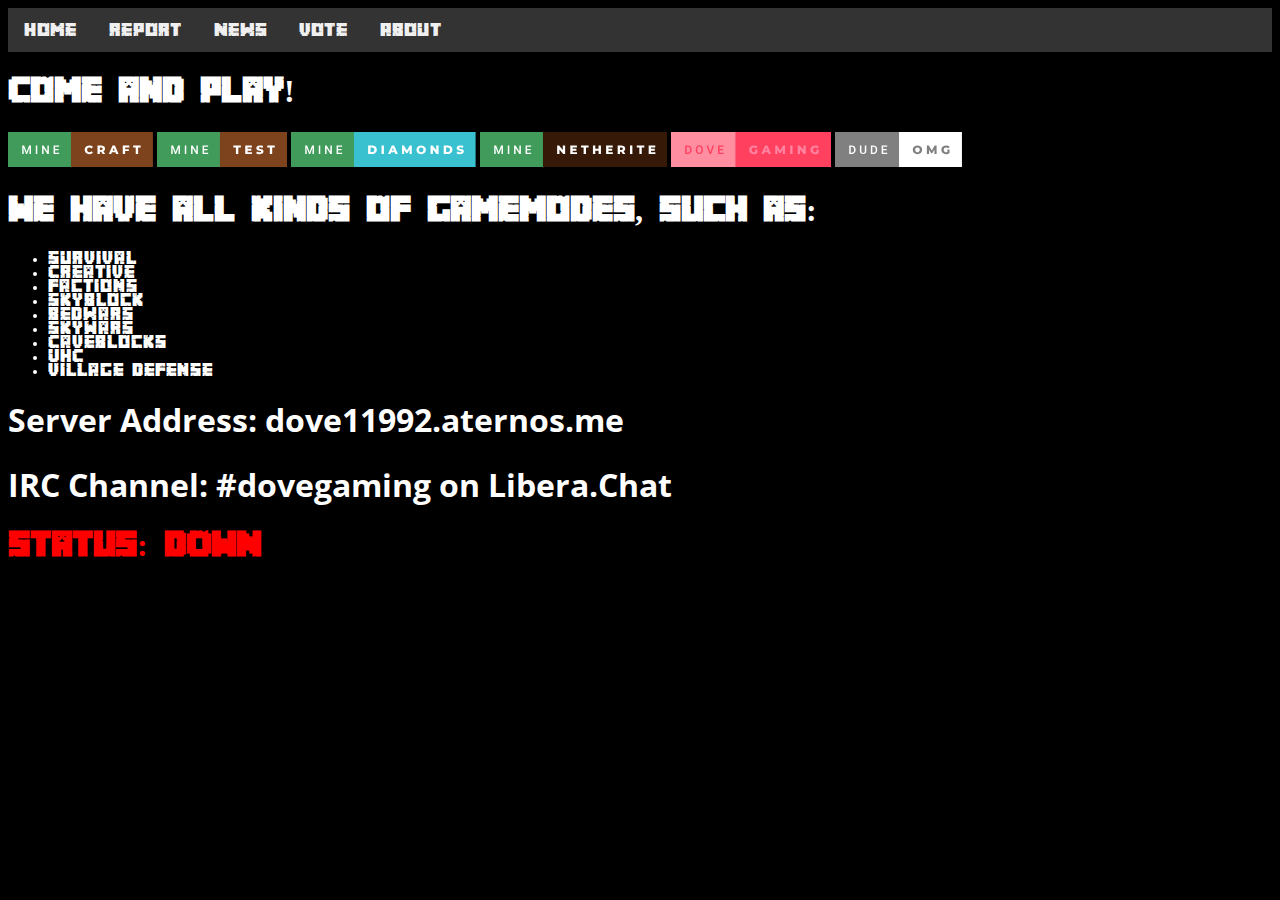
<file: index.html>
<html>
<head>
<title>Dove Gaming</title>
<link rel="preconnect" href="https://fonts.googleapis.com"> 
<link rel="preconnect" href="https://fonts.gstatic.com" crossorigin> 
<link href="https://fonts.googleapis.com/css2?family=Open+Sans:wght@300&display=swap" rel="stylesheet">
<style>
@font-face {
  font-family: 'Minecraft';
  src: url('Minecraft.ttf');
}
.address {
  font-family: 'Open Sans', sans-serif;
}
body {
  background-color: black;
}
h1, a, li {
  font-family: Minecraft;
  color: white;
}
/* https://www.w3schools.com/howto/howto_css_topnav_centered.asp */
nav {
  position: relative;
  background-color: #333333;
  overflow: hidden;
}
a {
  float: left;
  color: #f0f0f0;
  text-align: center;
  padding: 14px 16px;
  text-decoration: none;
  font-size: 17px;
}
a:hover {
  background-color: #dddddd;
  color: black;
}
a.active {
  background-color: #04AA6D;
  color: white;
}
@media screen and (max-width: 600px) {
  a {
    float: none;
    display: block;
  }
}
#status {
  color: red;
}
</style>
</head>
<body>
<nav>
<a href="index.html">Home</a>
<a href="report.html">Report</a>
<a href="news.html">News</a>
<a href="vote.html">Vote</a>
<a href="about.html">About</a>
</nav>
<h1>Come and Play!</h1>
<svg xmlns="http://www.w3.org/2000/svg" width="144.91" height="35" viewBox="0 0 144.91 35"><rect class="svg__rect" x="0" y="0" width="64.95" height="35" fill="#419B5A"/><rect class="svg__rect" x="62.95" y="0" width="81.96" height="35" fill="#7C431C"/><path class="svg__text" d="M15.69 22L14.22 22L14.22 13.47L16.14 13.47L18.60 20.01L21.06 13.47L22.97 13.47L22.97 22L21.49 22L21.49 19.19L21.64 15.43L19.12 22L18.06 22L15.55 15.43L15.69 19.19L15.69 22ZM29.28 22L27.80 22L27.80 13.47L29.28 13.47L29.28 22ZM35.57 22L34.09 22L34.09 13.47L35.57 13.47L39.38 19.54L39.38 13.47L40.85 13.47L40.85 22L39.37 22L35.57 15.95L35.57 22ZM51.17 22L45.59 22L45.59 13.47L51.13 13.47L51.13 14.66L47.08 14.66L47.08 17.02L50.58 17.02L50.58 18.19L47.08 18.19L47.08 20.82L51.17 20.82L51.17 22Z" fill="#FFFFFF"/><path class="svg__text" d="M76.71 17.80L76.71 17.80Q76.71 16.54 77.31 15.54Q77.91 14.55 78.96 13.99Q80.01 13.43 81.33 13.43L81.33 13.43Q82.48 13.43 83.40 13.84Q84.33 14.25 84.94 15.02L84.94 15.02L83.43 16.39Q82.62 15.40 81.45 15.40L81.45 15.40Q80.76 15.40 80.23 15.70Q79.70 16 79.40 16.54Q79.11 17.09 79.11 17.80L79.11 17.80Q79.11 18.51 79.40 19.05Q79.70 19.60 80.23 19.90Q80.76 20.20 81.45 20.20L81.45 20.20Q82.62 20.20 83.43 19.22L83.43 19.22L84.94 20.58Q84.33 21.35 83.41 21.76Q82.48 22.17 81.33 22.17L81.33 22.17Q80.01 22.17 78.96 21.61Q77.91 21.05 77.31 20.05Q76.71 19.06 76.71 17.80ZM91.86 22L89.48 22L89.48 13.60L93.32 13.60Q94.46 13.60 95.30 13.98Q96.14 14.35 96.60 15.06Q97.05 15.76 97.05 16.71L97.05 16.71Q97.05 17.62 96.63 18.30Q96.20 18.98 95.41 19.36L95.41 19.36L97.22 22L94.67 22L93.15 19.77L91.86 19.77L91.86 22ZM91.86 15.47L91.86 17.93L93.17 17.93Q93.91 17.93 94.28 17.61Q94.65 17.29 94.65 16.71L94.65 16.71Q94.65 16.12 94.28 15.79Q93.91 15.47 93.17 15.47L93.17 15.47L91.86 15.47ZM103.26 22L100.83 22L104.54 13.60L106.89 13.60L110.60 22L108.13 22L107.47 20.37L103.92 20.37L103.26 22ZM105.70 15.93L104.61 18.61L106.77 18.61L105.70 15.93ZM117.13 22L114.76 22L114.76 13.60L121.35 13.60L121.35 15.44L117.13 15.44L117.13 17.28L120.84 17.28L120.84 19.12L117.13 19.12L117.13 22ZM127.73 15.48L125.15 15.48L125.15 13.60L132.67 13.60L132.67 15.48L130.11 15.48L130.11 22L127.73 22L127.73 15.48Z" fill="#FFFFFF" x="75.95"/></svg>
<svg xmlns="http://www.w3.org/2000/svg" width="130.37" height="35" viewBox="0 0 130.37 35"><rect class="svg__rect" x="0" y="0" width="64.95" height="35" fill="#419B5A"/><rect class="svg__rect" x="62.95" y="0" width="67.42" height="35" fill="#7C431C"/><path class="svg__text" d="M15.69 22L14.22 22L14.22 13.47L16.14 13.47L18.60 20.01L21.06 13.47L22.97 13.47L22.97 22L21.49 22L21.49 19.19L21.64 15.43L19.12 22L18.06 22L15.55 15.43L15.69 19.19L15.69 22ZM29.28 22L27.80 22L27.80 13.47L29.28 13.47L29.28 22ZM35.57 22L34.09 22L34.09 13.47L35.57 13.47L39.38 19.54L39.38 13.47L40.85 13.47L40.85 22L39.37 22L35.57 15.95L35.57 22ZM51.17 22L45.59 22L45.59 13.47L51.13 13.47L51.13 14.66L47.08 14.66L47.08 17.02L50.58 17.02L50.58 18.19L47.08 18.19L47.08 20.82L51.17 20.82L51.17 22Z" fill="#FFFFFF"/><path class="svg__text" d="M78.93 15.48L76.35 15.48L76.35 13.60L83.87 13.60L83.87 15.48L81.30 15.48L81.30 22L78.93 22L78.93 15.48ZM94.99 22L88.24 22L88.24 13.60L94.83 13.60L94.83 15.44L90.60 15.44L90.60 16.85L94.33 16.85L94.33 18.63L90.60 18.63L90.60 20.17L94.99 20.17L94.99 22ZM99.20 21.24L99.20 21.24L99.98 19.49Q100.55 19.86 101.29 20.09Q102.03 20.32 102.76 20.32L102.76 20.32Q104.12 20.32 104.13 19.64L104.13 19.64Q104.13 19.28 103.74 19.11Q103.35 18.93 102.48 18.74L102.48 18.74Q101.53 18.53 100.89 18.30Q100.26 18.06 99.80 17.55Q99.35 17.03 99.35 16.16L99.35 16.16Q99.35 15.39 99.77 14.77Q100.19 14.15 101.02 13.79Q101.86 13.43 103.07 13.43L103.07 13.43Q103.89 13.43 104.70 13.62Q105.50 13.80 106.12 14.17L106.12 14.17L105.39 15.93Q104.18 15.28 103.05 15.28L103.05 15.28Q102.34 15.28 102.02 15.49Q101.70 15.70 101.70 16.04L101.70 16.04Q101.70 16.37 102.08 16.54Q102.47 16.71 103.32 16.89L103.32 16.89Q104.28 17.10 104.91 17.33Q105.54 17.56 106.00 18.07Q106.46 18.58 106.46 19.46L106.46 19.46Q106.46 20.21 106.05 20.83Q105.63 21.44 104.79 21.80Q103.94 22.17 102.74 22.17L102.74 22.17Q101.72 22.17 100.76 21.92Q99.80 21.67 99.20 21.24ZM112.83 15.48L110.25 15.48L110.25 13.60L117.77 13.60L117.77 15.48L115.21 15.48L115.21 22L112.83 22L112.83 15.48Z" fill="#FFFFFF" x="75.95"/></svg>
<svg xmlns="http://www.w3.org/2000/svg" width="184.6" height="35" viewBox="0 0 184.6 35"><rect class="svg__rect" x="0" y="0" width="64.95" height="35" fill="#419B5A"/><rect class="svg__rect" x="62.95" y="0" width="121.64999999999999" height="35" fill="#3AC1D0"/><path class="svg__text" d="M15.69 22L14.22 22L14.22 13.47L16.14 13.47L18.60 20.01L21.06 13.47L22.97 13.47L22.97 22L21.49 22L21.49 19.19L21.64 15.43L19.12 22L18.06 22L15.55 15.43L15.69 19.19L15.69 22ZM29.28 22L27.80 22L27.80 13.47L29.28 13.47L29.28 22ZM35.57 22L34.09 22L34.09 13.47L35.57 13.47L39.38 19.54L39.38 13.47L40.85 13.47L40.85 22L39.37 22L35.57 15.95L35.57 22ZM51.17 22L45.59 22L45.59 13.47L51.13 13.47L51.13 14.66L47.08 14.66L47.08 17.02L50.58 17.02L50.58 18.19L47.08 18.19L47.08 20.82L51.17 20.82L51.17 22Z" fill="#FFFFFF"/><path class="svg__text" d="M81.11 22L77.14 22L77.14 13.60L81.11 13.60Q82.49 13.60 83.56 14.12Q84.63 14.63 85.22 15.58Q85.80 16.53 85.80 17.80L85.80 17.80Q85.80 19.07 85.22 20.02Q84.63 20.97 83.56 21.48Q82.49 22 81.11 22L81.11 22ZM79.52 15.50L79.52 20.10L81.02 20.10Q82.09 20.10 82.75 19.49Q83.40 18.88 83.40 17.80L83.40 17.80Q83.40 16.72 82.75 16.11Q82.09 15.50 81.02 15.50L81.02 15.50L79.52 15.50ZM92.91 22L90.53 22L90.53 13.60L92.91 13.60L92.91 22ZM99.50 22L97.08 22L100.79 13.60L103.13 13.60L106.84 22L104.38 22L103.72 20.37L100.17 20.37L99.50 22ZM101.94 15.93L100.86 18.61L103.02 18.61L101.94 15.93ZM113.20 22L111.00 22L111.00 13.60L112.96 13.60L115.91 18.45L118.79 13.60L120.74 13.60L120.77 22L118.59 22L118.56 17.55L116.40 21.17L115.35 21.17L113.20 17.67L113.20 22ZM125.50 17.80L125.50 17.80Q125.50 16.55 126.10 15.55Q126.71 14.56 127.77 14.00Q128.84 13.43 130.17 13.43L130.17 13.43Q131.50 13.43 132.56 14.00Q133.62 14.56 134.23 15.55Q134.84 16.55 134.84 17.80L134.84 17.80Q134.84 19.05 134.23 20.04Q133.62 21.04 132.56 21.60Q131.50 22.17 130.17 22.17L130.17 22.17Q128.84 22.17 127.77 21.60Q126.71 21.04 126.10 20.04Q125.50 19.05 125.50 17.80ZM127.90 17.80L127.90 17.80Q127.90 18.51 128.20 19.05Q128.50 19.60 129.02 19.90Q129.53 20.20 130.17 20.20L130.17 20.20Q130.80 20.20 131.32 19.90Q131.84 19.60 132.13 19.05Q132.43 18.51 132.43 17.80L132.43 17.80Q132.43 17.09 132.13 16.54Q131.84 16 131.32 15.70Q130.80 15.40 130.17 15.40L130.17 15.40Q129.53 15.40 129.01 15.70Q128.50 16 128.20 16.54Q127.90 17.09 127.90 17.80ZM141.90 22L139.56 22L139.56 13.60L141.52 13.60L145.23 18.07L145.23 13.60L147.56 13.60L147.56 22L145.60 22L141.90 17.52L141.90 22ZM156.69 22L152.72 22L152.72 13.60L156.69 13.60Q158.07 13.60 159.14 14.12Q160.21 14.63 160.80 15.58Q161.38 16.53 161.38 17.80L161.38 17.80Q161.38 19.07 160.80 20.02Q160.21 20.97 159.14 21.48Q158.07 22 156.69 22L156.69 22ZM155.10 15.50L155.10 20.10L156.60 20.10Q157.67 20.10 158.33 19.49Q158.98 18.88 158.98 17.80L158.98 17.80Q158.98 16.72 158.33 16.11Q157.67 15.50 156.60 15.50L156.60 15.50L155.10 15.50ZM165.53 21.24L165.53 21.24L166.31 19.49Q166.87 19.86 167.61 20.09Q168.36 20.32 169.08 20.32L169.08 20.32Q170.44 20.32 170.45 19.64L170.45 19.64Q170.45 19.28 170.06 19.11Q169.67 18.93 168.80 18.74L168.80 18.74Q167.85 18.53 167.22 18.30Q166.58 18.06 166.13 17.55Q165.67 17.03 165.67 16.16L165.67 16.16Q165.67 15.39 166.09 14.77Q166.51 14.15 167.35 13.79Q168.18 13.43 169.39 13.43L169.39 13.43Q170.21 13.43 171.02 13.62Q171.83 13.80 172.44 14.17L172.44 14.17L171.71 15.93Q170.51 15.28 169.38 15.28L169.38 15.28Q168.67 15.28 168.34 15.49Q168.02 15.70 168.02 16.04L168.02 16.04Q168.02 16.37 168.41 16.54Q168.79 16.71 169.64 16.89L169.64 16.89Q170.60 17.10 171.23 17.33Q171.86 17.56 172.32 18.07Q172.79 18.58 172.79 19.46L172.79 19.46Q172.79 20.21 172.37 20.83Q171.95 21.44 171.11 21.80Q170.27 22.17 169.07 22.17L169.07 22.17Q168.05 22.17 167.09 21.92Q166.12 21.67 165.53 21.24Z" fill="#FFFFFF" x="75.95"/></svg>
<svg xmlns="http://www.w3.org/2000/svg" width="187.22" height="35" viewBox="0 0 187.22 35"><rect class="svg__rect" x="0" y="0" width="64.95" height="35" fill="#419B5A"/><rect class="svg__rect" x="62.95" y="0" width="124.27" height="35" fill="#361A07"/><path class="svg__text" d="M15.69 22L14.22 22L14.22 13.47L16.14 13.47L18.60 20.01L21.06 13.47L22.97 13.47L22.97 22L21.49 22L21.49 19.19L21.64 15.43L19.12 22L18.06 22L15.55 15.43L15.69 19.19L15.69 22ZM29.28 22L27.80 22L27.80 13.47L29.28 13.47L29.28 22ZM35.57 22L34.09 22L34.09 13.47L35.57 13.47L39.38 19.54L39.38 13.47L40.85 13.47L40.85 22L39.37 22L35.57 15.95L35.57 22ZM51.17 22L45.59 22L45.59 13.47L51.13 13.47L51.13 14.66L47.08 14.66L47.08 17.02L50.58 17.02L50.58 18.19L47.08 18.19L47.08 20.82L51.17 20.82L51.17 22Z" fill="#FFFFFF"/><path class="svg__text" d="M79.47 22L77.14 22L77.14 13.60L79.09 13.60L82.80 18.07L82.80 13.60L85.13 13.60L85.13 22L83.18 22L79.47 17.52L79.47 22ZM97.04 22L90.29 22L90.29 13.60L96.88 13.60L96.88 15.44L92.65 15.44L92.65 16.85L96.38 16.85L96.38 18.63L92.65 18.63L92.65 20.17L97.04 20.17L97.04 22ZM103.63 15.48L101.05 15.48L101.05 13.60L108.57 13.60L108.57 15.48L106.01 15.48L106.01 22L103.63 22L103.63 15.48ZM115.32 22L112.94 22L112.94 13.60L115.32 13.60L115.32 16.76L118.56 16.76L118.56 13.60L120.94 13.60L120.94 22L118.56 22L118.56 18.72L115.32 18.72L115.32 22ZM132.84 22L126.10 22L126.10 13.60L132.69 13.60L132.69 15.44L128.45 15.44L128.45 16.85L132.19 16.85L132.19 18.63L128.45 18.63L128.45 20.17L132.84 20.17L132.84 22ZM140.03 22L137.65 22L137.65 13.60L141.49 13.60Q142.63 13.60 143.47 13.98Q144.31 14.35 144.77 15.06Q145.22 15.76 145.22 16.71L145.22 16.71Q145.22 17.62 144.80 18.30Q144.37 18.98 143.58 19.36L143.58 19.36L145.39 22L142.84 22L141.32 19.77L140.03 19.77L140.03 22ZM140.03 15.47L140.03 17.93L141.34 17.93Q142.08 17.93 142.45 17.61Q142.82 17.29 142.82 16.71L142.82 16.71Q142.82 16.12 142.45 15.79Q142.08 15.47 141.34 15.47L141.34 15.47L140.03 15.47ZM152.39 22L150.01 22L150.01 13.60L152.39 13.60L152.39 22ZM159.36 15.48L156.77 15.48L156.77 13.60L164.30 13.60L164.30 15.48L161.73 15.48L161.73 22L159.36 22L159.36 15.48ZM175.41 22L168.67 22L168.67 13.60L175.26 13.60L175.26 15.44L171.02 15.44L171.02 16.85L174.76 16.85L174.76 18.63L171.02 18.63L171.02 20.17L175.41 20.17L175.41 22Z" fill="#FFFFFF" x="75.95"/></svg>
<svg xmlns="http://www.w3.org/2000/svg" width="160.05" height="35" viewBox="0 0 160.05 35"><rect class="svg__rect" x="0" y="0" width="66.43" height="35" fill="#FF8EA0"/><rect class="svg__rect" x="64.43" y="0" width="95.62" height="35" fill="#FF405F"/><path class="svg__text" d="M16.67 22L14.22 22L14.22 13.47L16.74 13.47Q17.87 13.47 18.74 13.97Q19.62 14.48 20.10 15.40Q20.58 16.33 20.58 17.52L20.58 17.52L20.58 17.95Q20.58 19.16 20.10 20.08Q19.61 21.00 18.72 21.50Q17.83 22 16.67 22L16.67 22ZM15.70 14.66L15.70 20.82L16.67 20.82Q17.83 20.82 18.46 20.09Q19.08 19.36 19.09 17.99L19.09 17.99L19.09 17.52Q19.09 16.13 18.49 15.40Q17.89 14.66 16.74 14.66L16.74 14.66L15.70 14.66ZM24.78 18.00L24.78 18.00L24.78 17.52Q24.78 16.28 25.22 15.32Q25.66 14.37 26.47 13.86Q27.27 13.35 28.31 13.35Q29.36 13.35 30.16 13.85Q30.97 14.35 31.41 15.29Q31.85 16.23 31.85 17.48L31.85 17.48L31.85 17.96Q31.85 19.21 31.42 20.16Q30.99 21.10 30.18 21.61Q29.38 22.12 28.33 22.12L28.33 22.12Q27.29 22.12 26.48 21.61Q25.67 21.10 25.22 20.17Q24.78 19.23 24.78 18.00ZM26.26 17.46L26.26 17.96Q26.26 19.36 26.81 20.13Q27.35 20.90 28.33 20.90L28.33 20.90Q29.31 20.90 29.84 20.15Q30.37 19.40 30.37 17.96L30.37 17.96L30.37 17.51Q30.37 16.09 29.84 15.34Q29.30 14.58 28.31 14.58L28.31 14.58Q27.35 14.58 26.81 15.33Q26.27 16.09 26.26 17.46L26.26 17.46ZM38.62 22L35.56 13.47L37.18 13.47L39.32 20.14L41.49 13.47L43.12 13.47L40.05 22L38.62 22ZM52.65 22L47.07 22L47.07 13.47L52.61 13.47L52.61 14.66L48.55 14.66L48.55 17.02L52.06 17.02L52.06 18.19L48.55 18.19L48.55 20.82L52.65 20.82L52.65 22Z" fill="#FF405F"/><path class="svg__text" d="M78.19 17.80L78.19 17.80Q78.19 16.54 78.79 15.54Q79.39 14.55 80.45 13.99Q81.52 13.43 82.87 13.43L82.87 13.43Q84.04 13.43 84.98 13.83Q85.92 14.22 86.54 14.97L86.54 14.97L85.03 16.33Q84.18 15.40 83.01 15.40L83.01 15.40Q82.99 15.40 82.99 15.40L82.99 15.40Q81.91 15.40 81.25 16.06Q80.59 16.71 80.59 17.80L80.59 17.80Q80.59 18.50 80.89 19.04Q81.19 19.59 81.73 19.89Q82.27 20.20 82.97 20.20L82.97 20.20Q83.65 20.20 84.25 19.93L84.25 19.93L84.25 17.62L86.35 17.62L86.35 21.10Q85.63 21.61 84.69 21.89Q83.76 22.17 82.82 22.17L82.82 22.17Q81.50 22.17 80.44 21.61Q79.39 21.05 78.79 20.05Q78.19 19.06 78.19 17.80ZM92.76 22L90.33 22L94.04 13.60L96.38 13.60L100.10 22L97.63 22L96.97 20.37L93.42 20.37L92.76 22ZM95.19 15.93L94.11 18.61L96.27 18.61L95.19 15.93ZM106.45 22L104.25 22L104.25 13.60L106.21 13.60L109.16 18.45L112.05 13.60L114.00 13.60L114.02 22L111.84 22L111.82 17.55L109.66 21.17L108.60 21.17L106.45 17.67L106.45 22ZM121.56 22L119.18 22L119.18 13.60L121.56 13.60L121.56 22ZM129.07 22L126.74 22L126.74 13.60L128.69 13.60L132.40 18.07L132.40 13.60L134.73 13.60L134.73 22L132.78 22L129.07 17.52L129.07 22ZM139.46 17.80L139.46 17.80Q139.46 16.54 140.06 15.54Q140.66 14.55 141.73 13.99Q142.80 13.43 144.14 13.43L144.14 13.43Q145.32 13.43 146.25 13.83Q147.19 14.22 147.81 14.97L147.81 14.97L146.30 16.33Q145.46 15.40 144.28 15.40L144.28 15.40Q144.27 15.40 144.26 15.40L144.26 15.40Q143.18 15.40 142.52 16.06Q141.86 16.71 141.86 17.80L141.86 17.80Q141.86 18.50 142.16 19.04Q142.46 19.59 143.00 19.89Q143.54 20.20 144.24 20.20L144.24 20.20Q144.92 20.20 145.52 19.93L145.52 19.93L145.52 17.62L147.62 17.62L147.62 21.10Q146.90 21.61 145.96 21.89Q145.03 22.17 144.09 22.17L144.09 22.17Q142.77 22.17 141.71 21.61Q140.66 21.05 140.06 20.05Q139.46 19.06 139.46 17.80Z" fill="#FF83A0" x="77.43"/></svg>
<svg xmlns="http://www.w3.org/2000/svg" width="126.94999999999999" height="35" viewBox="0 0 126.94999999999999 35"><rect class="svg__rect" x="0" y="0" width="66.03999999999999" height="35" fill="#808080"/><rect class="svg__rect" x="64.03999999999999" y="0" width="62.91" height="35" fill="#FFFFFF"/><path class="svg__text" d="M16.67 22L14.22 22L14.22 13.47L16.74 13.47Q17.87 13.47 18.74 13.97Q19.62 14.48 20.10 15.40Q20.58 16.33 20.58 17.52L20.58 17.52L20.58 17.95Q20.58 19.16 20.10 20.08Q19.61 21.00 18.72 21.50Q17.83 22 16.67 22L16.67 22ZM15.70 14.66L15.70 20.82L16.67 20.82Q17.83 20.82 18.46 20.09Q19.08 19.36 19.09 17.99L19.09 17.99L19.09 17.52Q19.09 16.13 18.49 15.40Q17.89 14.66 16.74 14.66L16.74 14.66L15.70 14.66ZM24.91 19.16L24.91 19.16L24.91 13.47L26.39 13.47L26.39 19.18Q26.39 20.03 26.82 20.48Q27.25 20.93 28.10 20.93L28.10 20.93Q29.81 20.93 29.81 19.13L29.81 19.13L29.81 13.47L31.29 13.47L31.29 19.17Q31.29 20.53 30.42 21.32Q29.55 22.12 28.10 22.12L28.10 22.12Q26.63 22.12 25.77 21.33Q24.91 20.55 24.91 19.16ZM38.31 22L35.86 22L35.86 13.47L38.38 13.47Q39.51 13.47 40.38 13.97Q41.26 14.48 41.74 15.40Q42.22 16.33 42.22 17.52L42.22 17.52L42.22 17.95Q42.22 19.16 41.74 20.08Q41.25 21.00 40.36 21.50Q39.47 22 38.31 22L38.31 22ZM37.34 14.66L37.34 20.82L38.31 20.82Q39.47 20.82 40.10 20.09Q40.72 19.36 40.73 17.99L40.73 17.99L40.73 17.52Q40.73 16.13 40.13 15.40Q39.52 14.66 38.38 14.66L38.38 14.66L37.34 14.66ZM52.26 22L46.68 22L46.68 13.47L52.22 13.47L52.22 14.66L48.17 14.66L48.17 17.02L51.67 17.02L51.67 18.19L48.17 18.19L48.17 20.82L52.26 20.82L52.26 22Z" fill="#FFFFFF"/><path class="svg__text" d="M77.80 17.80L77.80 17.80Q77.80 16.55 78.40 15.55Q79.01 14.56 80.07 14.00Q81.13 13.43 82.46 13.43L82.46 13.43Q83.79 13.43 84.86 14.00Q85.92 14.56 86.53 15.55Q87.13 16.55 87.13 17.80L87.13 17.80Q87.13 19.05 86.53 20.04Q85.92 21.04 84.86 21.60Q83.80 22.17 82.46 22.17L82.46 22.17Q81.13 22.17 80.07 21.60Q79.01 21.04 78.40 20.04Q77.80 19.05 77.80 17.80ZM80.20 17.80L80.20 17.80Q80.20 18.51 80.50 19.05Q80.80 19.60 81.32 19.90Q81.83 20.20 82.46 20.20L82.46 20.20Q83.10 20.20 83.62 19.90Q84.13 19.60 84.43 19.05Q84.73 18.51 84.73 17.80L84.73 17.80Q84.73 17.09 84.43 16.54Q84.13 16 83.62 15.70Q83.10 15.40 82.46 15.40L82.46 15.40Q81.83 15.40 81.31 15.70Q80.80 16 80.50 16.54Q80.20 17.09 80.20 17.80ZM94.06 22L91.86 22L91.86 13.60L93.82 13.60L96.77 18.45L99.66 13.60L101.61 13.60L101.63 22L99.45 22L99.43 17.55L97.26 21.17L96.21 21.17L94.06 17.67L94.06 22ZM106.36 17.80L106.36 17.80Q106.36 16.54 106.96 15.54Q107.56 14.55 108.63 13.99Q109.70 13.43 111.04 13.43L111.04 13.43Q112.22 13.43 113.16 13.83Q114.09 14.22 114.71 14.97L114.71 14.97L113.20 16.33Q112.36 15.40 111.18 15.40L111.18 15.40Q111.17 15.40 111.16 15.40L111.16 15.40Q110.09 15.40 109.42 16.06Q108.76 16.71 108.76 17.80L108.76 17.80Q108.76 18.50 109.06 19.04Q109.36 19.59 109.90 19.89Q110.44 20.20 111.14 20.20L111.14 20.20Q111.83 20.20 112.42 19.93L112.42 19.93L112.42 17.62L114.52 17.62L114.52 21.10Q113.80 21.61 112.87 21.89Q111.93 22.17 110.99 22.17L110.99 22.17Q109.68 22.17 108.62 21.61Q107.56 21.05 106.96 20.05Q106.36 19.06 106.36 17.80Z" fill="#808080" x="77.03999999999999"/></svg>
<h1>We have all kinds of gamemodes, such as:</h1>
<ul>
<li>Survival</li>
<li>Creative</li>
<li>Factions</li>
<li>Skyblock</li>
<li>Bedwars</li>
<li>SkyWars</li>
<li>CaveBlocks</li>
<li>UHC</li>
<li>Village Defense</li>
</ul>
<h1 class="address">Server Address: dove11992.aternos.me</h1>
<h1 class="address">IRC Channel: #dovegaming on Libera.Chat</h1>
<!--https://stackoverflow.com/questions/6375461/get-html-code-using-javascript-with-a-url/6375580!-->
<noscript>JavaScript is required for the functioning server status meter below. If JavaScript is disabled, the results will be default.</noscript>
<h1 id="status">Status: DOWN</h1>
<script>
document.getElementById("status").style.color = "green";
function makeHttpObject() {try {return new XMLHttpRequest();}catch (error) {}try {return new ActiveXObject("Msxml2.XMLHTTP");}catch (error) {}try {return new ActiveXObject("Microsoft.XMLHTTP");}catch (error) {}throw new Error("Could not create HTTP request object.");}
var request = makeHttpObject();
request.open("GET", "https://api.minetools.eu/ping/dove11992.aternos.me/25565", true);
request.send(null);
request.onreadystatechange = function() {
  if (request.readyState == 4) {
    if ((request.responseText).indexOf("\\u00a74Server not found.") != -1) {
      document.getElementById("status").innerHTML = "Status: DOWN";
      document.getElementById("status").style.color = "red";
    }
    if ((request.responseText).indexOf("{") != 0) { // Sometimes things go horribly wrong, such as the link being blocked. If the response is in a invalid format, then it will display that the server is down.
      document.getElementById("status").innerHTML = "Status: DOWN";
      document.getElementById("status").style.color = "red";
    }
  }
};
</script>
</body>
</html>
</file>
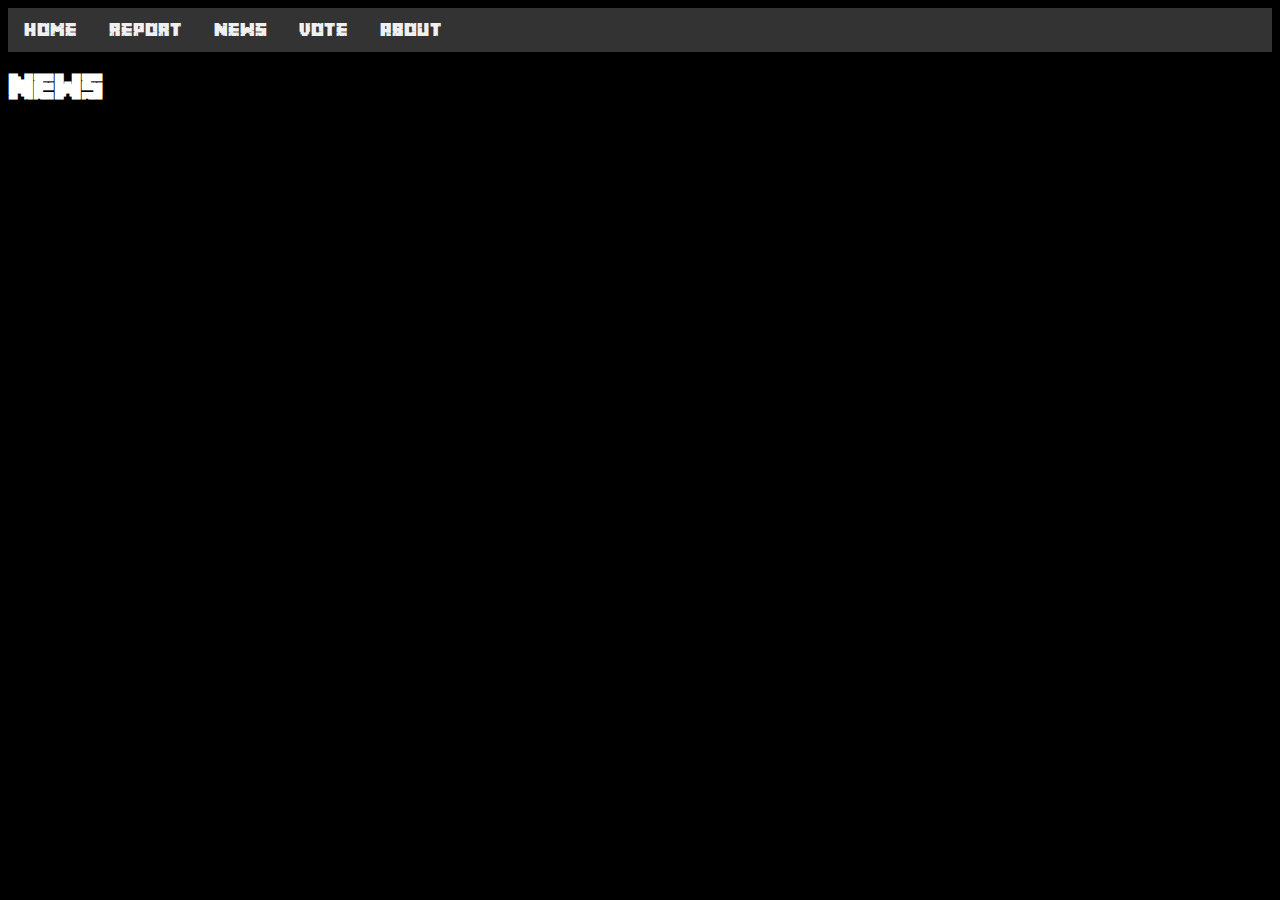
<file: (new)news.html>
<html>
<head>
<title>Dove Gaming</title>
<link rel="preconnect" href="https://fonts.googleapis.com"> 
<link rel="preconnect" href="https://fonts.gstatic.com" crossorigin> 
<link href="https://fonts.googleapis.com/css2?family=Open+Sans:wght@300&display=swap" rel="stylesheet">
<style>
@font-face {
  font-family: 'Minecraft';
  src: url('Minecraft.ttf');
}
body {
  background-color: black;
}
h1, a, li {
  font-family: Minecraft;
  color: white;
}
p {
  color: white;
  font-family: 'Open Sans', sans-serif;
}

/* https://www.w3schools.com/howto/howto_css_topnav_centered.asp */
nav {
  position: relative;
  background-color: #333333;
  overflow: hidden;
}
a {
  float: left;
  color: #f0f0f0;
  text-align: center;
  padding: 14px 16px;
  text-decoration: none;
  font-size: 17px;
}
a:hover {
  background-color: #dddddd;
  color: black;
}
a.active {
  background-color: #04AA6D;
  color: white;
}
@media screen and (max-width: 600px) {
  a {
    float: none;
    display: block;
  }
}
</style>
</head>
<body>
<nav>
<a href="index.html">Home</a>
<a href="report.html">Report</a>
<a href="news.html">News</a>
<a href="vote.html">Vote</a>
<a href="about.html">About</a>
</nav>
<h1>News</h1>
<div id="news">
</div>
<script>
var newsfile;
newsfile = new XMLHttpRequest();
newsfile.open('GET', "Posts/main.py", false);
newsfile.send();
var splitted
splitted = newsfile.responceText.split('=')
var output
output = "<p>"+splitted[1]+"</p><p>"splitted[3]"<p></p>"splitted[5]"</p>"
document.getElementById("news").innerHTML = output;
</script>
</body>
</html>
</file>
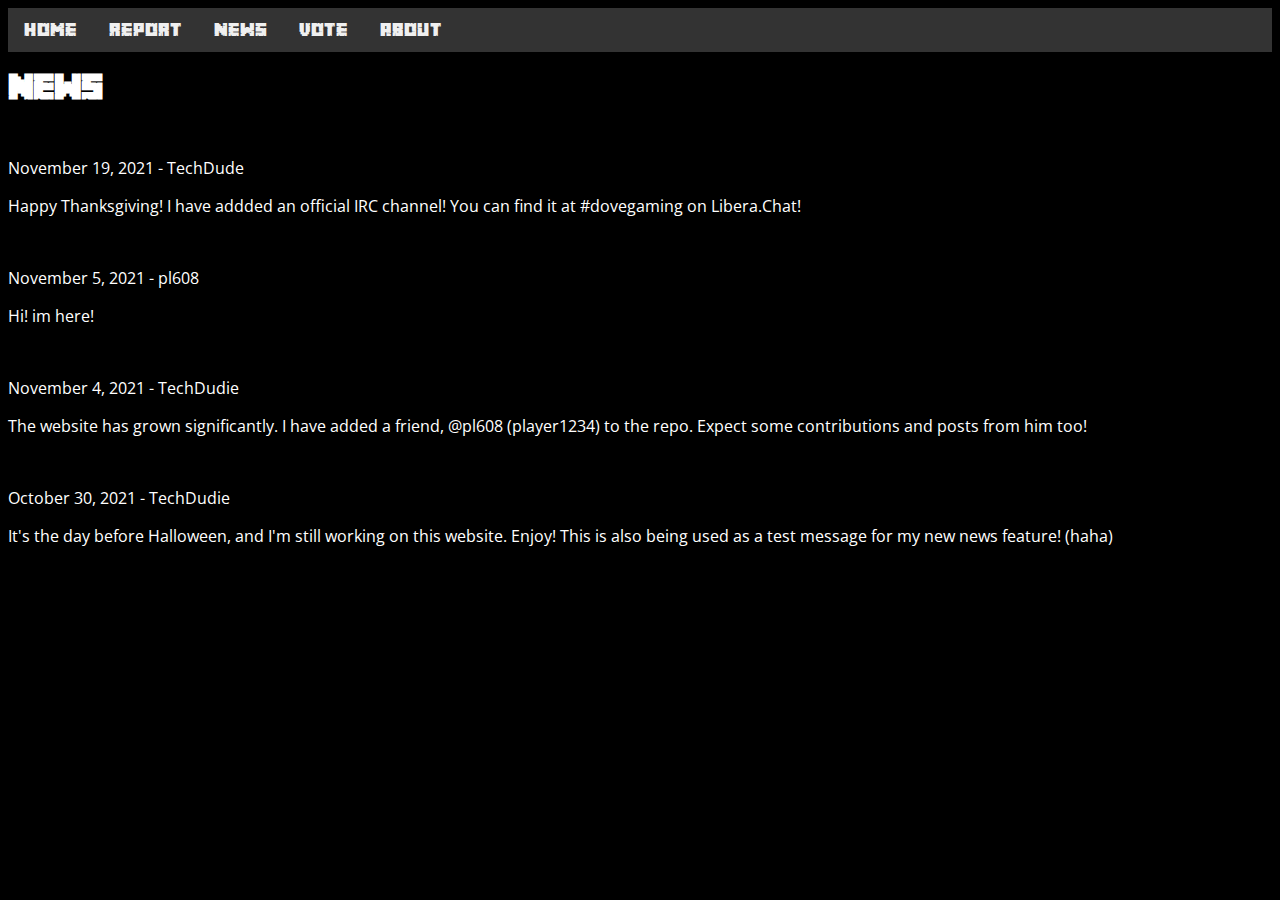
<file: news.html>
<html>
<head>
<title>Dove Gaming</title>
<link rel="preconnect" href="https://fonts.googleapis.com"> 
<link rel="preconnect" href="https://fonts.gstatic.com" crossorigin> 
<link href="https://fonts.googleapis.com/css2?family=Open+Sans:wght@300&display=swap" rel="stylesheet">
<style>
@font-face {
  font-family: 'Minecraft';
  src: url('Minecraft.ttf');
}
body {
  background-color: black;
}
h1, a, li {
  font-family: Minecraft;
  color: white;
}
p {
  color: white;
  font-family: 'Open Sans', sans-serif;
}

/* https://www.w3schools.com/howto/howto_css_topnav_centered.asp */
nav {
  position: relative;
  background-color: #333333;
  overflow: hidden;
}
a {
  float: left;
  color: #f0f0f0;
  text-align: center;
  padding: 14px 16px;
  text-decoration: none;
  font-size: 17px;
}
a:hover {
  background-color: #dddddd;
  color: black;
}
a.active {
  background-color: #04AA6D;
  color: white;
}
@media screen and (max-width: 600px) {
  a {
    float: none;
    display: block;
  }
}
</style>
</head>
<body>
<nav>
<a href="index.html">Home</a>
<a href="report.html">Report</a>
<a href="news.html">News</a>
<a href="vote.html">Vote</a>
<a href="about.html">About</a>
</nav>
<h1>News</h1>
<div id="news">
</div>
<script>
var newsfile;
newsfile = new XMLHttpRequest();
newsfile.open('GET', "newsfile", false);
newsfile.send();
document.getElementById("news").innerHTML = newsfile.responseText;
/*
var newsfile;
newsfile = new XMLHttpRequest();
newsfile.open('GET', "Posts/main.py", false);
newsfile.send();
var splitted
splitted = newsfile.responceText.split('=')
var output
output = "<p>"+splitted[1]+"</p><p>"splitted[3]"<p></p>"splitted[5]"</p>"
document.getElementById("news").innerHTML = output;
*/
</script>
</body>
</html>
</file>
